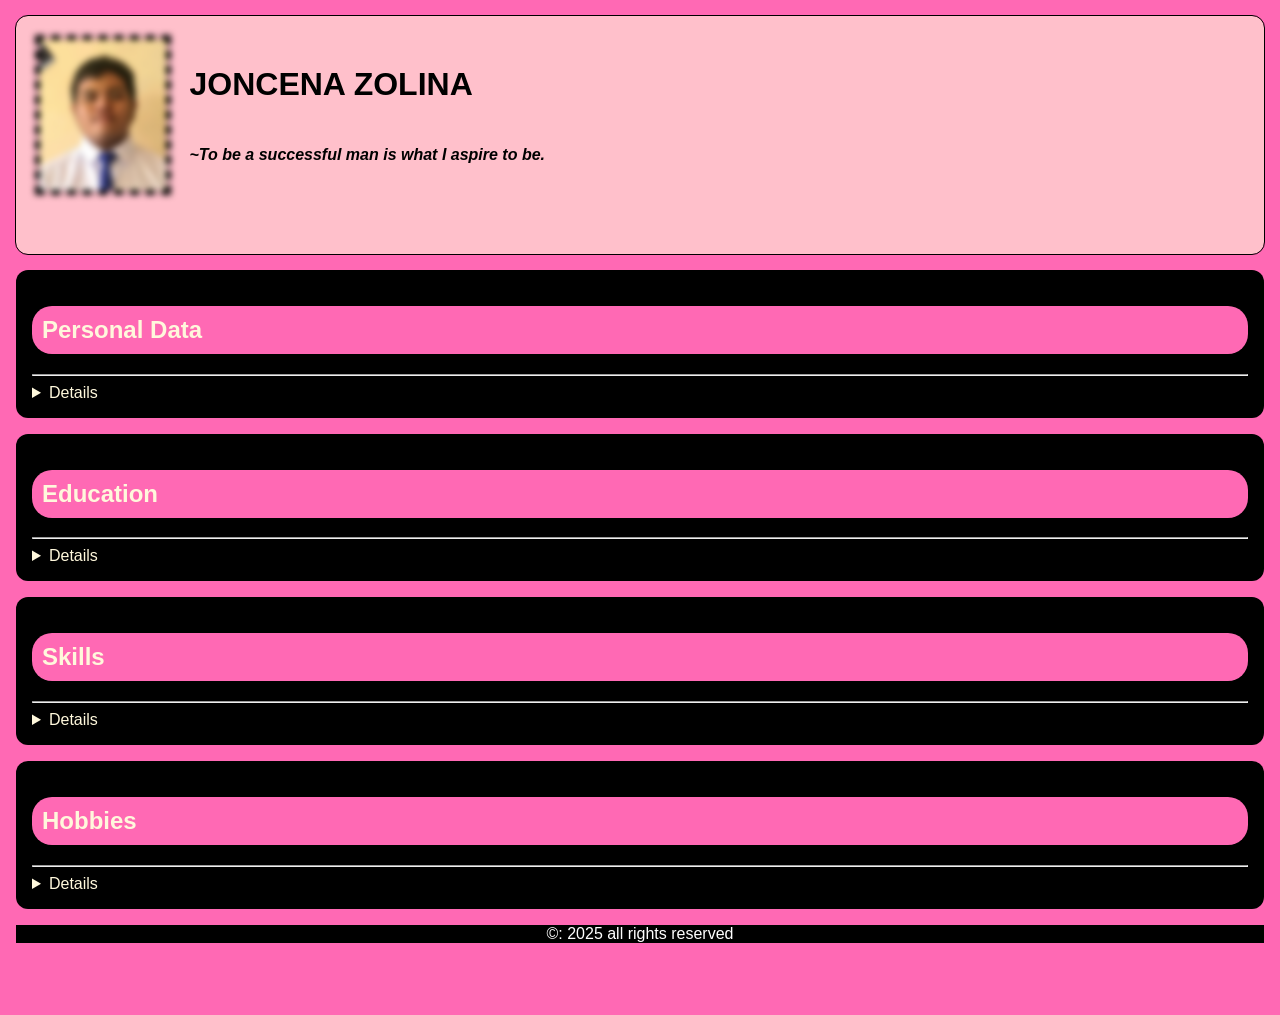
<file: index.html>
<!DOCTYPE html>
<html>
<head>
<meta name="viewport" content="width=device-width, initial-scale=1.0">
  <title>My Personal Space</title>
  <link rel="stylesheet" href="style.css">
</head>
<body>

  <div class="main">
  <header>
  <img src="me.jpg" class="foto" alt="mypic">
  <div class="vertical">
  <h1>JONCENA ZOLINA</h1>
  <h4><i>~To be a successful man is what I aspire to be.</i></h4>  
  </div>
  </header>
  </div>

  <div id="information">
  <summary>
    <Ul class="category">
      <h2 class="titles">Personal Data</h2>
      <hr>
    <details>
      <li>Nickname: Jon,Zol</li>
      <li>Age: 19</li>
      <li>Birthyear: 2005</li>
      <li>Civil Status: Single</li>
      <li>Nationality: Filipino</li>   
    </Ul>

    <summary>
    <Ul class="category">
      <h2 class="titles">Education</h2>
      <hr>
    <details>
      <li>Primary
      <dd><b>Pagalungan Elementary School</b><br>
        Purok Masagana 1, Baranggay Pagalungan, Polomolok, South Cotabato<br>
        <b>(2011 - 2019)</b>
      </dd>
      </li>
      <li>Secondary
      <dd><b>Poblacion Polomolok National High School</b><br>
        Baranggay Pagalungan, Polomolok, South Cotabato<br>
        <b>(2019 - 2025)</b>
        </dd>
      </li>
      <li>College
        <dd><b>South East Asian Institute of Technology, Inc. (SEAIT)</b><br>
        National Highway, Brgy. Crossing Rubber, Tupi, South Cotabato<br>
        <b>(2025 - Present)</b>
        </dd>
      </li>  
    </Ul>
  </summary>

    <summary>
    <Ul class="category">
      <h2 class="titles">Skills</h2> 
      <hr>
    <details>
      <li>Ms Office</li>
      <li>Photo Editing Softwares (Mobile Applications)</li>
      <li>Software Proficiency</li>
      <li>Strong Attention to Details</li>
    </Ul>
  </summary>
<summary>
    <Ul class="category">
      <h2 class="titles">Hobbies</h2>
      <hr>
    <details>
      <li>Reading Manga/Doujinshi</li>
      <li>Listening to songs</li>
      <li>Doodling</li>
    </Ul>                                                                                          
  </summary>
</div>

  <footer>
    <p>&copy: 2025 all rights reserved</p>
  </footer>
</body>
</html>
</file>
<file: style.css>
.main {
    display: flex;
    background-color: pink;
    margin: inherit;
    padding: inherit;
    border-radius: 12px;
    outline: 1px solid #000000;
    color: black;
}
.foto {
    margin: 0.5rem;
    width: 20%;
    max-width: 240px;
    height: auto;
    outline: 5px dashed black;
    filter: blur(3px);
    transition: filter 0.5s ease;
}
.foto:hover {
    filter: none; 
}

header {
    display: flex;
    align-items: center;
    gap: 1rem;
    flex-wrap: wrap;
}
.vertical {
    font-size: 100%;
    display: flex;
    flex-direction: column;
}
.myname {
    margin: 20px;
    font-size: 300%;
}
#information li{
    background-color: hotpink;
    padding: 0.6rem 0.9rem;
    margin: 1rem 0;
    border-radius: 12px;    
}

li {
    list-style: none;
    
}
.titles {
    background-color: hotpink;
    border-radius: 20px;
    padding: 10px;    
}

body {
    font-family: Verdana, Geneva, Tahoma, sans-serif;
    font-size: 100%;
    padding: 1rem 1rem 3.5rem;
    margin: 0;
    background-color: hotpink;
    color: cornsilk;
}

.category {
    font: 150%;
    background-color: black;
    padding: 1rem;
    margin: 1rem 0;
    border-radius: 12px;
}
footer{
    background-color: black;
    color: white;
    text-align: center;
    position: static;
}
details:hover {
    background-color: yellow;
    color: black;
    padding: 1rem;
    border-radius: 12px;
}
</file>
